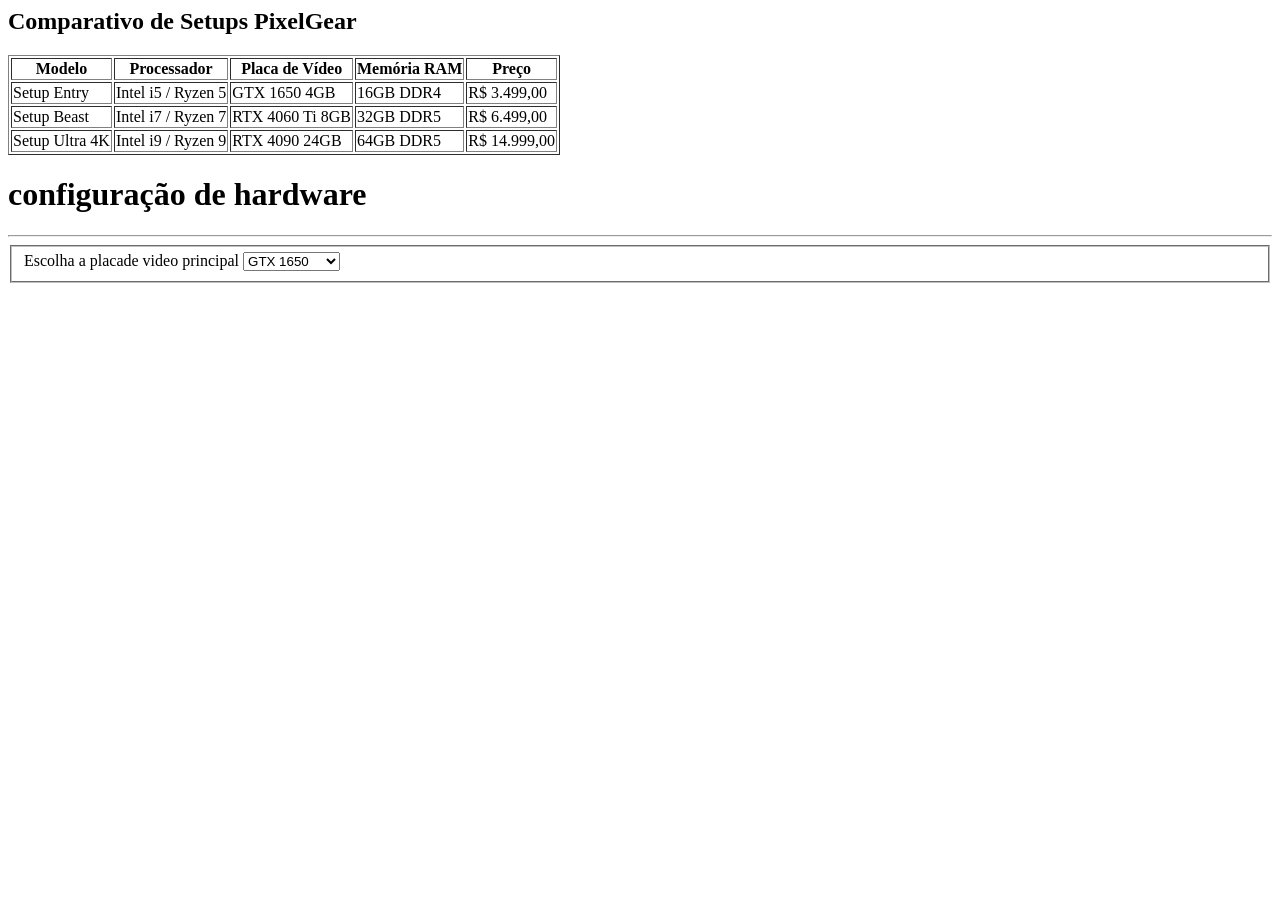
<file: S4_AT2_R4_LIMA_Hypertext Markup Language/index.html>
<!-- Tabela de produtos -->
<h2>Comparativo de Setups PixelGear</h2>

<table border="1">
    <tr>
        <th>Modelo</th>
        <th>Processador</th>
        <th>Placa de Vídeo</th>
        <th>Memória RAM</th>
        <th>Preço</th>
    </tr>
    <tr>
        <td>Setup Entry</td>
        <td>Intel i5 / Ryzen 5</td>
        <td>GTX 1650 4GB</td>
        <td>16GB DDR4</td>
        <td>R$ 3.499,00</td>
    </tr>
    <tr>
        <td>Setup Beast</td>
        <td>Intel i7 / Ryzen 7</td>
        <td>RTX 4060 Ti 8GB</td>
        <td>32GB DDR5</td>
        <td>R$ 6.499,00</td>
    </tr>
    <tr>
        <td>Setup Ultra 4K</td>
        <td>Intel i9 / Ryzen 9</td>
        <td>RTX 4090 24GB</td>
        <td>64GB DDR5</td>
        <td>R$ 14.999,00</td>
    </tr>
</table>

<body>
    <h1>configuração de hardware</h1>

    <hr>

    <!--Configuração de Hardware-->
<fieldset
     <legend>Escolha a placade video principal</legend>
     <select name="placa_video" id="placa_video">
        <option value="gtx1650">GTX 1650</option>
        <option value="rtx4060ti">RTX 4060 Ti</option>
        <option value="rtx4090">RTX 4090</option>
</body>
</file>
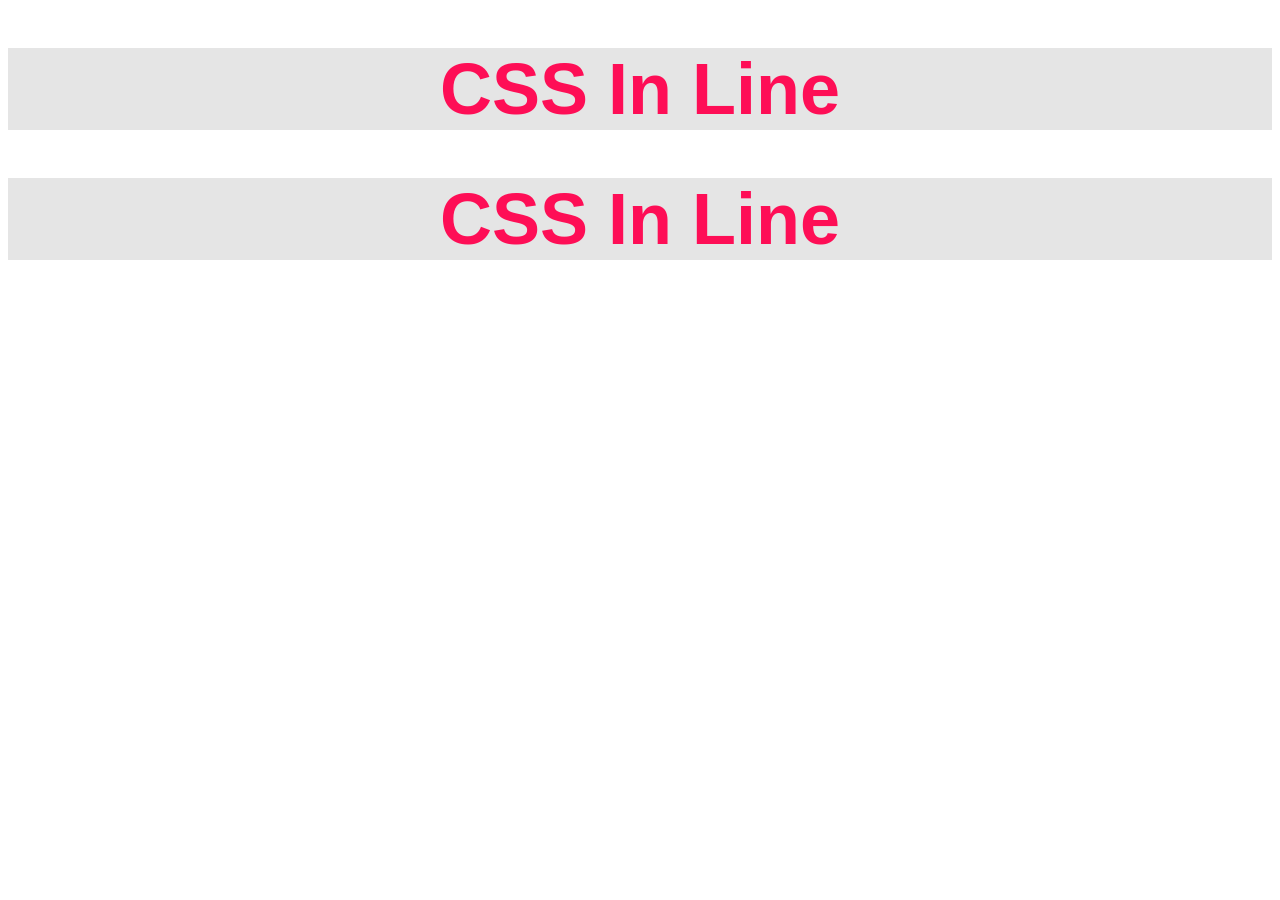
<file: atividade/s1_at3_r1_lima/CSSInLine.html>
<!DOCTYPE html>
<html lang="pt-br">

<head>
    <meta charset="UTF-8">
    <meta name="viewport" content="width=device-width, initial-scale=1.0">
    <meta http-equiv="X-UA-Compatible" content="ie=edge">
    <title>CSS_Inline</title>
</head>
<body>
    <!-- CSS Inline -->
   <h1 style="color: rgba(255, 0, 76, 0.941); background-color: rgba(0, 0, 0, 0.1); font-family: Impact, Haettenschweiler, 'Arial Narrow Bold', sans-serif;font-size: 72px; text-align:center;">CSS In Line</h1>  
    <h1
     style="color: rgba(255, 0, 76, 0.941); background-color: rgba(0, 0, 0, 0.1); font-family: Impact, Haettenschweiler, 'Arial Narrow Bold', sans-serif; font-size: 72px; text-align:center;">CSS In Line </h1>  
     

</body>
</html>
</file>
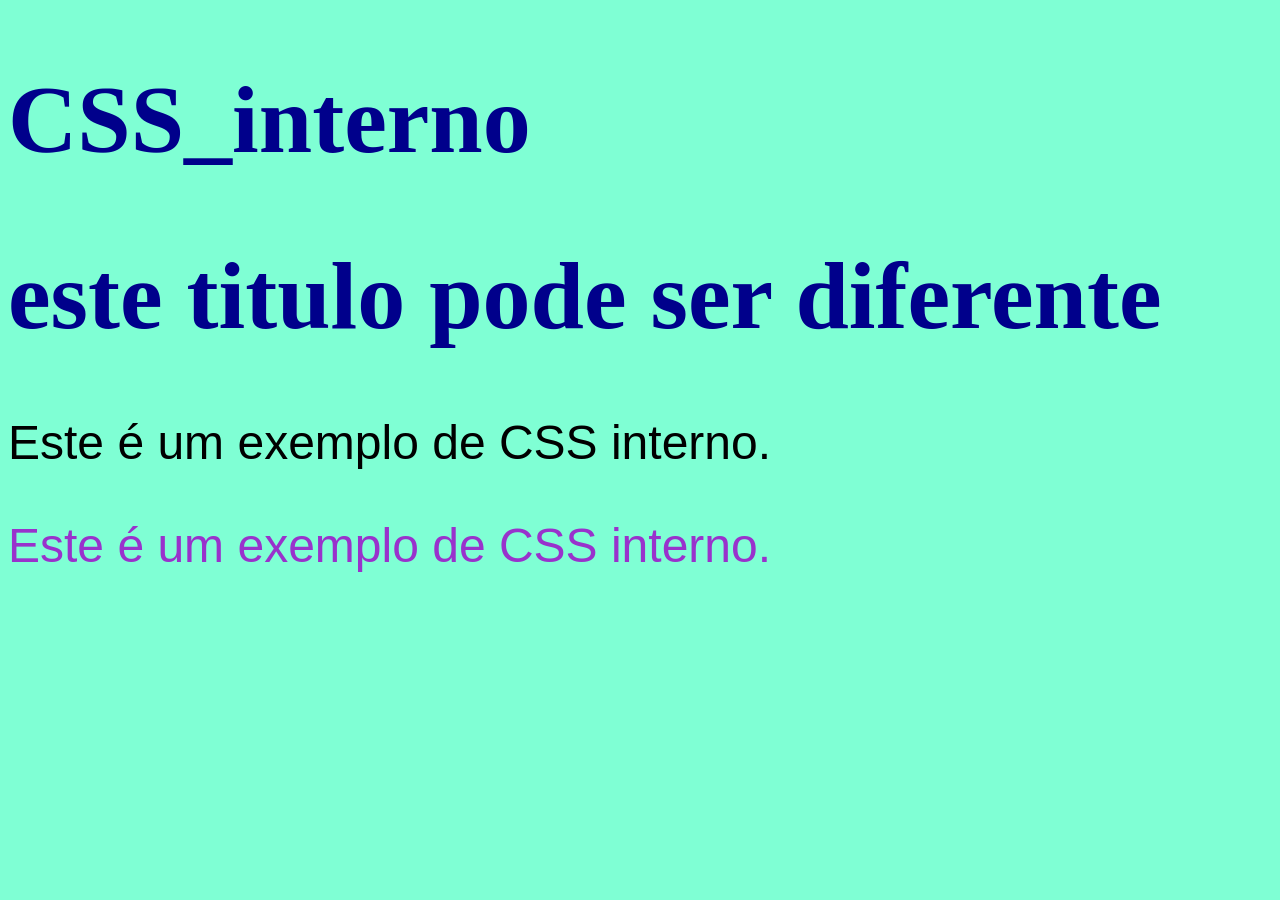
<file: atividade/s1_at3_r1_lima/CSSInterno.html>
<!DOCTYPE html>
<html lang="en">
<head>
    <meta charset="UTF-8">
    <meta name="viewport" content="width=device-width, initial-scale=1.0">
    <meta name="description" content="Pagina com estilo CSS inline">
    <meta http-equiv="X-UA-Compatible" content="ie=edge">
    <title>CSS_interno</title>
    <style>
        body{
            background-color: aquamarine;
            font-size: 48px;
            font-family:Arial, Helvetica, sans-serif
        }
        h1{
            color:darkblue;
            font-family: 'Times New Roman', Times, serif;
        }
          p{
            color:darkorchid;
          }
          .paragrafo{
            color:darkorchid;
          }
    </style>
</head>
<body>
    <h1>CSS_interno</h1>
    <h1>este titulo pode ser diferente</h1>
    <div>
        </p>Este é um exemplo de CSS interno.</p>
     </div>
     <p class="paragrafo">Este é um exemplo de CSS interno.</p>
</body>
</html>
</file>
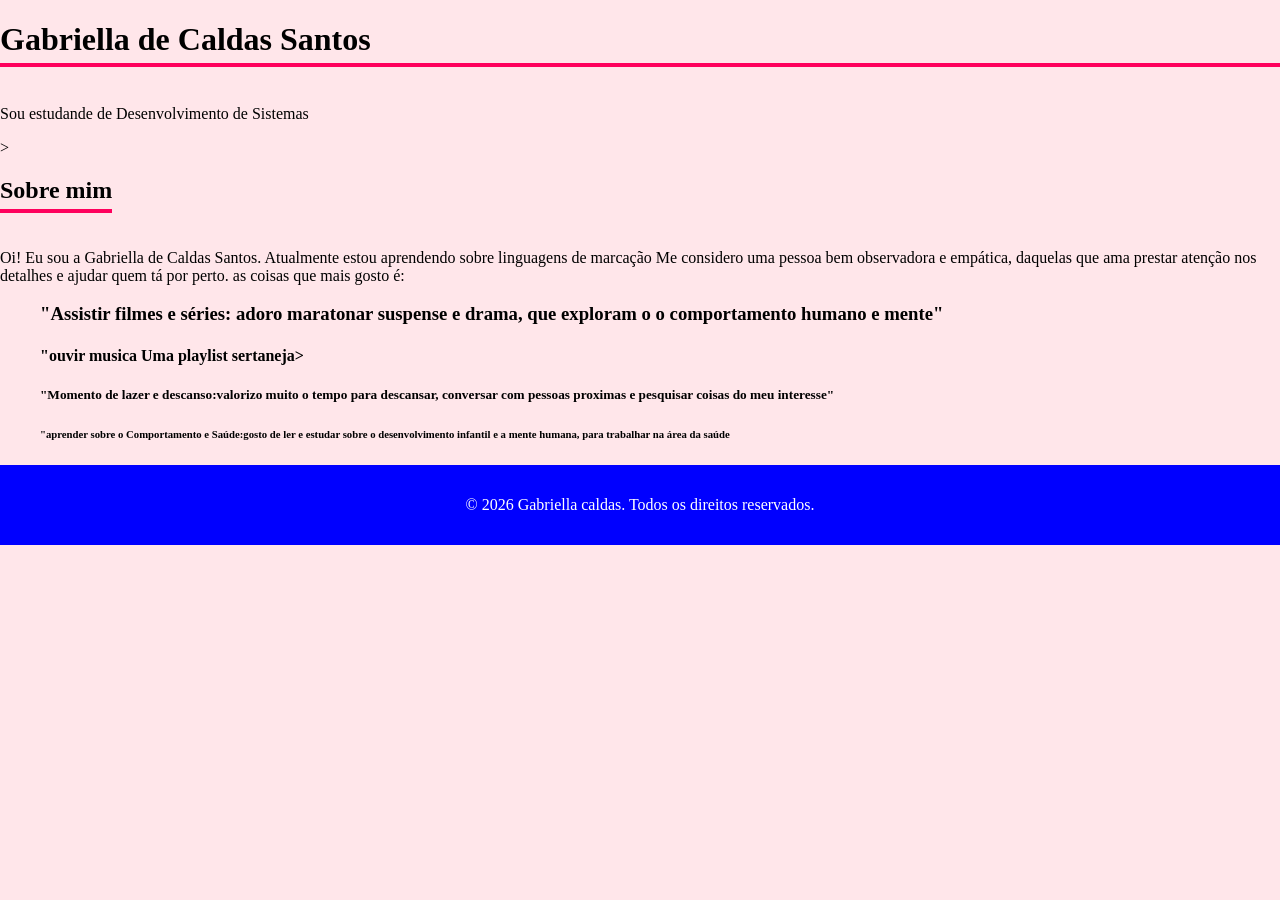
<file: atividade/s1_at3_r1_lima/maldicao.html>
<!DOCTYPE html>
<html lang= "pt-br">
<head>
<meta charset="UTF-8">
<meta name="viewport" content="width=device-width, initial-scale=1.0">
<meta http-equiv="X-UA-compatible" content ="ie=edge">
<title>Titulo da pagina</title>
</head>

<style>
    footer {
        background-color: blue;
        color: white;
        text-align: center;
        padding: 15px;
    }
</style>

    <body>
    <h1>Gabriella de Caldas Santos</h1>
     
        <p> Sou estudande de Desenvolvimento de Sistemas</p>
    </header>
    
    </main>>     
    
    <section id="hobbies">

    <h2>Sobre mim</h2>
    <p> Oi! Eu sou a Gabriella de Caldas Santos. Atualmente estou aprendendo sobre linguagens de marcação
     Me considero uma pessoa bem observadora e empática, daquelas que ama prestar atenção nos detalhes e ajudar quem tá por perto.
         as coisas que mais gosto é:   </p>
    <ul>

    <h3>"Assistir filmes e séries:<strong> adoro maratonar suspense e drama, que exploram o o comportamento humano e mente"</strong></h3>
    <h4>"ouvir musica</strong> Uma playlist sertaneja></hir4>
    <h5>"Momento de lazer e descanso:</strong>valorizo muito o tempo para descansar, conversar com pessoas proximas e pesquisar coisas do meu interesse"</h5>
    <h6>"aprender sobre o Comportamento e Saúde:</strong>gosto de ler e estudar sobre o desenvolvimento infantil e a mente humana, para trabalhar na área da saúde</h6>
    
    </ul>
    </section>
 
    <footer>
        <p>&copy; 2026 Gabriella caldas. Todos os direitos reservados.</p>
  
<style>
 body {
        background-color: #ffe6ea ;
        display: flex ;
        flex-direction: column ;
        min-height: 100vh ;
        margin: 0 ;
    }

    
   main{
        flex: 1 ;
    }

   
    h1, h2 {
        border-bottom: 4px solid rgb(255, 0, 93) ;
        display: inline-block;
        padding-bottom: 5px ;
    }

    
    footer {
        background-color: rgb(255, 0, 93) tant;
        color: white ;
    }
</style>
</footer>

</body>
</html>
</file>
